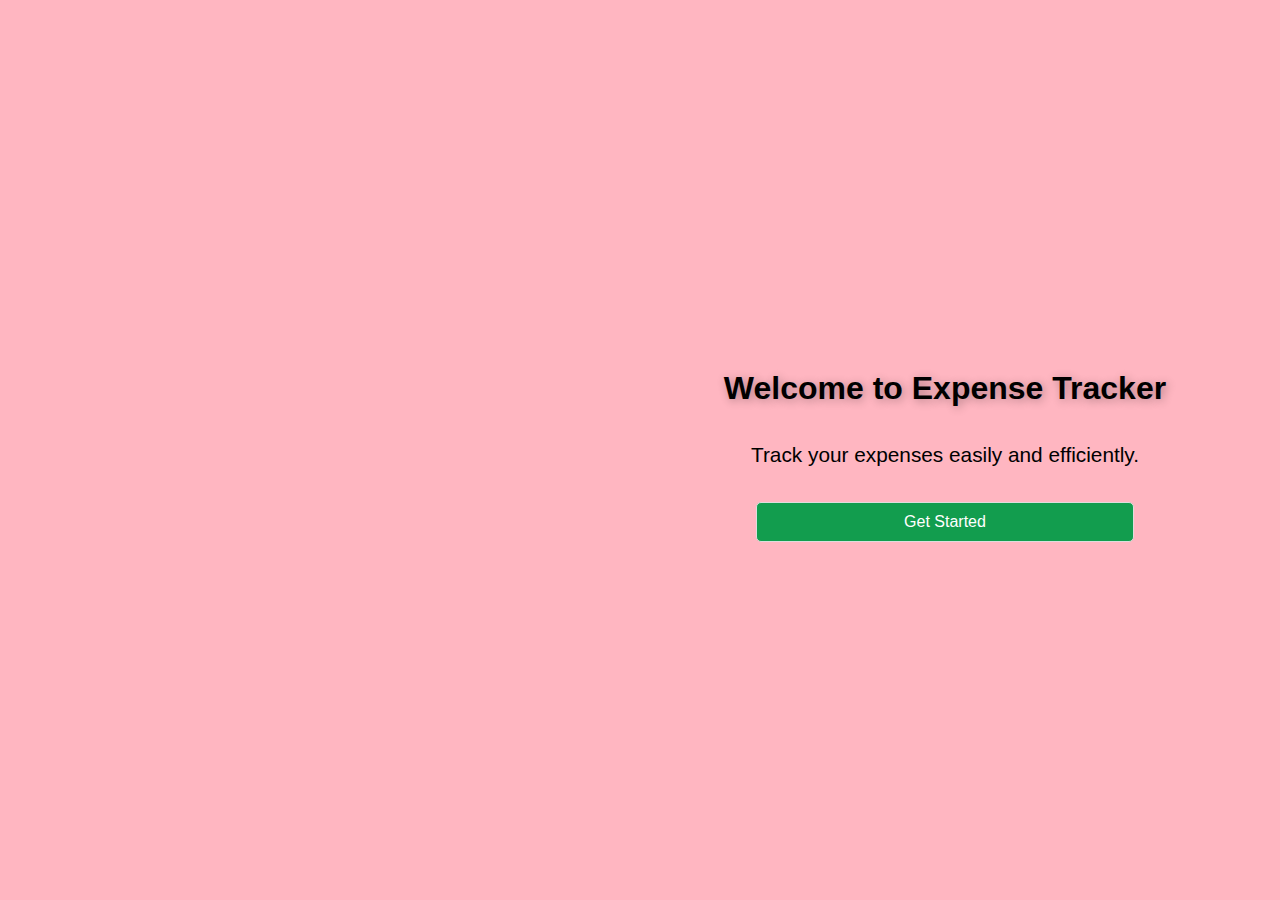
<file: index.html>
<!DOCTYPE html>
<html lang="en">
<head>
    <meta charset="UTF-8">
    <meta name="viewport" content="width=device-width, initial-scale=1.0">
    <title>Welcome - Expense Tracker</title>
    <link rel="stylesheet" href="style.css">
</head>
<body class="intro-page">
 <div class="welcome-container">
        <h1>Welcome to Expense Tracker</h1>
        <p>Track your expenses easily and efficiently.</p>
        <button id="start-btn">Get Started</button>
    </div>
     <script>
        document.getElementById("start-btn").addEventListener("click", function () {
            window.location.href = "tracker.html"; 
        });
    </script>
</body>
</html>
</file>
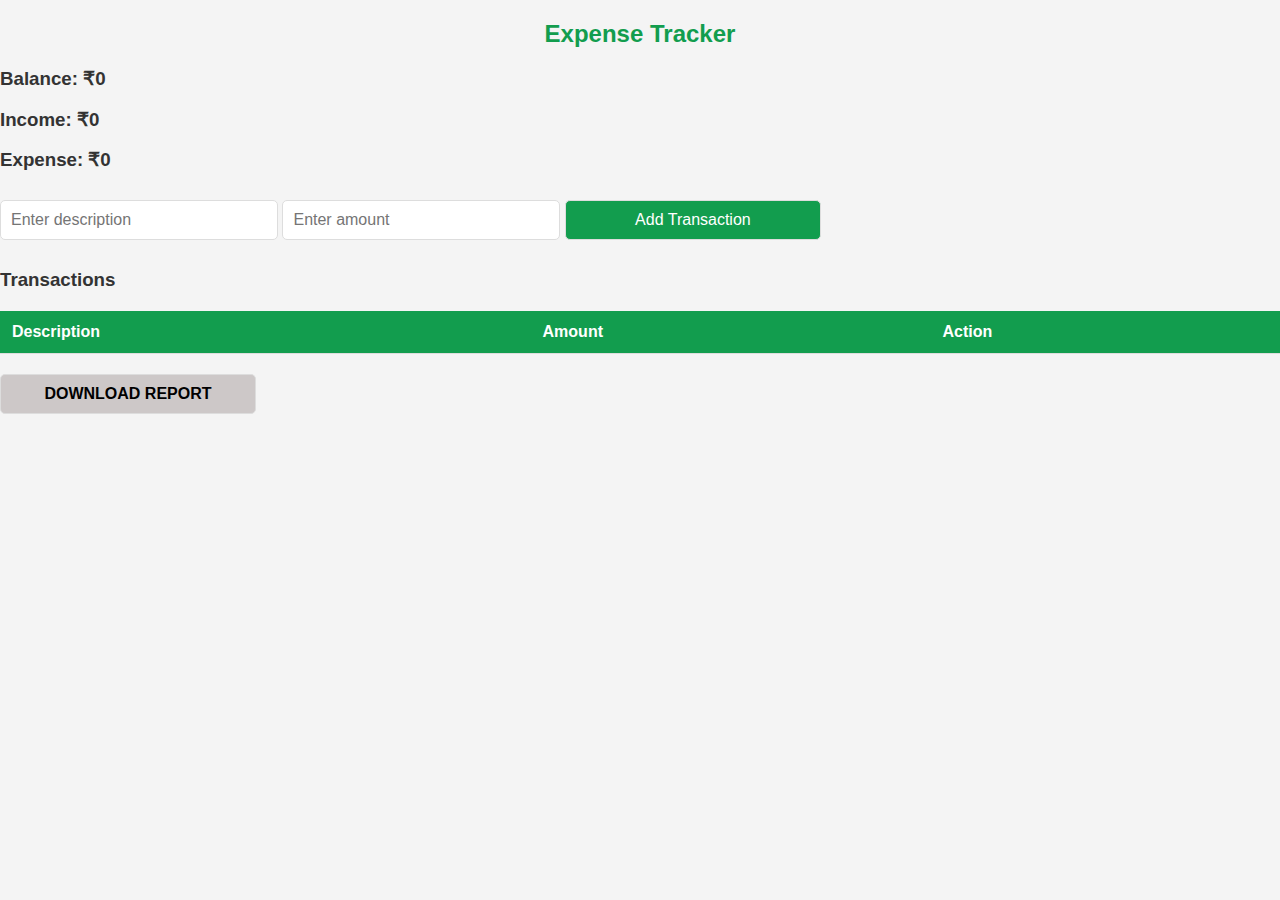
<file: tracker.html>
<!DOCTYPE html>
<html lang="en">
<head>
    <meta charset="UTF-8">
    <meta name="viewport" content="width=device-width, initial-scale=1.0">
    <title>Expense Tracker</title>
    <link rel="stylesheet" href="style.css">
</head>
<body>
 <h2>Expense Tracker</h2>
    <div class="summary">
        <h3>Balance: ₹<span id="balance">0</span></h3>
        <h3>Income: ₹<span id="income">0</span></h3>
        <h3>Expense: ₹<span id="expense">0</span></h3>
    </div>
     <form id="transaction-form">
        <input type="text" id="description" placeholder="Enter description" required>
        <input type="number" id="amount" placeholder="Enter amount" required>
        <button type="submit">Add Transaction</button>
    </form>
       <h3>Transactions</h3>
    <table>
        <thead>
            <tr>
                <th>Description</th>
                <th>Amount</th>
                <th>Action</th>
            </tr>
        </thead>
        <tbody id="transaction-list"></tbody>
    </table>
    <button id="download-btn" class="download-btn">Download Report</button>
    <script src="script.js"></script>
</body>
</html>
</file>
<file: style.css>
body{
    font-family: 'Poppins', sans-serif;
    margin: 0;
    padding: 0;
    background: #f4f4f4;
    color: #333;
}
.intro-page{
    height:100vh;
    overflow: hidden;
}
.welcome-container {
    text-align: center;
    background: lightpink;
    color: black;
    height: 100vh;
    width: 210vh;
    display: flex;
    flex-direction: column;
    justify-content: center;
    align-items: center;
}
h1 {
    font-size: 2rem;
    margin-bottom: 10PX;
    margin-bottom: 15px;
    font-weight: bold;
    text-shadow: 2px 2px 10px rgba(0, 0, 0, 0.3);
}
p {
 font-size: 1.3rem;
 margin-bottom: 25px;
}
.get-started {
    background: #ffcc00;
    color: black;
    padding: 15px 35px;
    font-size: 1.5rem;
    border: none;
    cursor: pointer;
    transition: all 0.3s ease;
    border-radius: 8px;
    font-weight: bold;
    margin-left: 70;
}
.get-started:hover {
    background: #ffdb4d;
    transform: scale(1.05);
    box-shadow: 0px 5px 15px rgba(255, 204, 0, 0.5);
}
.tracker-container {
    max-width: 600px;
    margin: 50px auto;
    background: white;
    padding: 20px;
    border-radius: 10px;
    box-shadow: 0px 5px 15px rgba(0, 0, 0, 0.1);
}
h2 {
    text-align: center;
    color: #129d4e;
}
input, button {
    width: 20%;
    padding: 10px;
    margin: 10px 0;
    border-radius: 5px;
    border: 1px solid #ddd;
    font-size: 1rem;
}
button {
    background: #129d4e;;
    color: white;
    cursor: pointer;
    transition: all 0.3s ease;
}
button:hover {
    background:#129d4e;
    transform: scale(1.05);
}
table {
    width: 100%;
    border-collapse: collapse;
    margin-top: 20px;
}
th, td {
    padding: 12px;
    text-align: left;
    border-bottom: 1px solid #ddd;
}
th {
    background:#129d4e;
    color: white;
}
tr:hover {
    background: rgba(76, 175, 80, 0.2);
}
.delete_btn {
    background: #ff4d4d;
    border: none;
    padding: 8px 12px;
    color: white;
    border-radius: 5px;
    cursor: pointer;
    transition: all 0.3s ease;
}
.delete_btn:hover {
    background: #cc0000;
    transform: scale(1.1);
}
.download-btn {
    background: rgb(205, 200, 200);
    color: black;
    font-weight: bold;
    text-transform: uppercase;
    margin-top: 20px;
    transition: all 0.3s ease;
}
.download-btn:hover {
    background:rgb(205, 200, 200);
    transform: scale(1.05);
    box-shadow: 0px 5px 15px rgba(242, 241, 238, 0.5);
}
</file>
